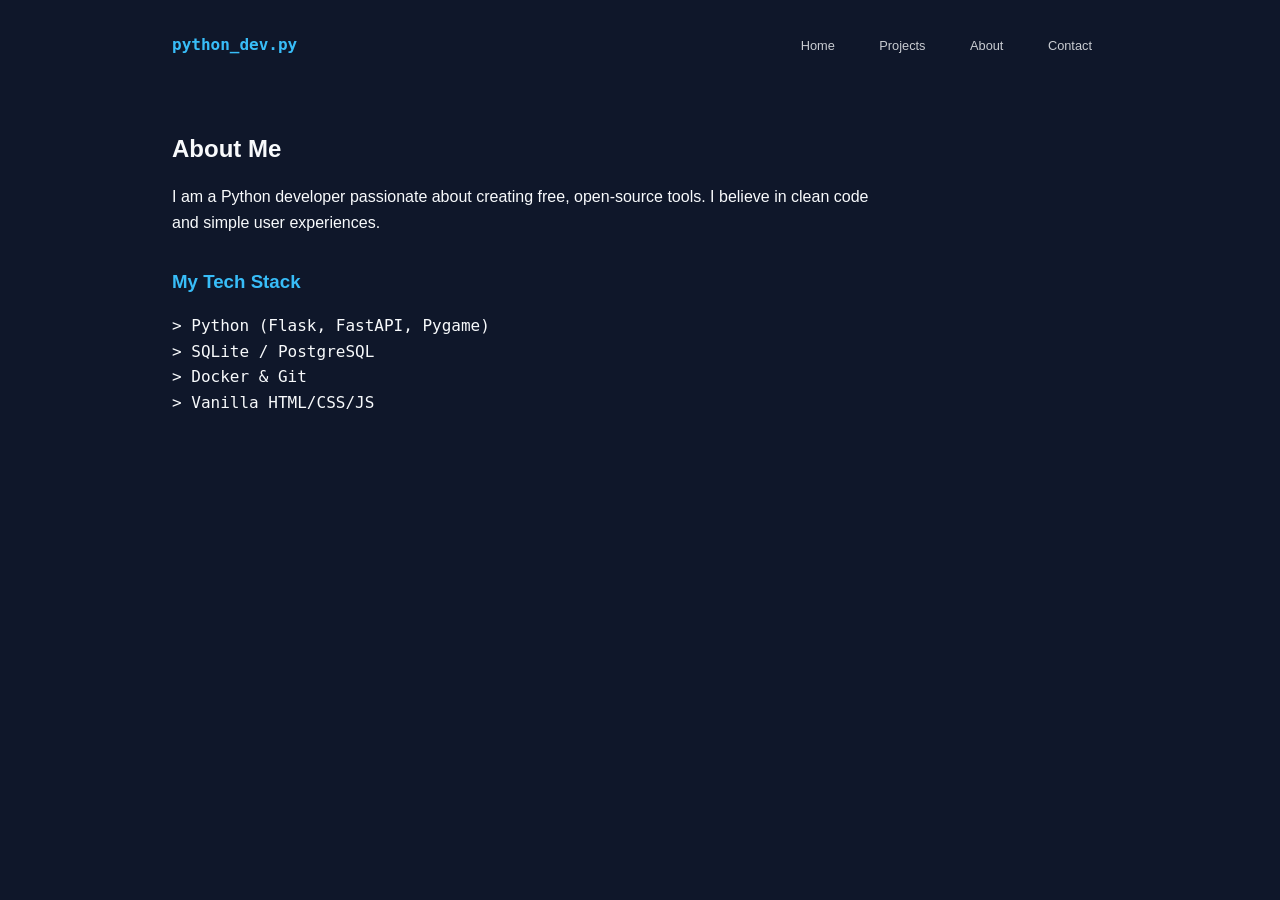
<file: about.html>
<!DOCTYPE html>
<html lang="en">
<head>
    <meta charset="UTF-8">
    <meta name="viewport" content="width=device-width, initial-scale=1.0">
    <title>About | Python Dev</title>
    <link rel="stylesheet" href="assets/css/style.css">
</head>
<body>
    <div class="container">
        <nav>
            <div class="logo">python_dev.py</div>
            <div class="links">
                <a href="index.html">Home</a>
                <a href="projects.html">Projects</a>
                <a href="about.html">About</a>
                <a href="contact.html">Contact</a>
            </div>
        </nav>
        <section style="padding: 40px 0; max-width: 700px;">
            <h2>About Me</h2>
            <p style="margin-top: 1rem;">I am a Python developer passionate about creating free, open-source tools. I believe in clean code and simple user experiences.</p>
            <h3 style="margin-top: 2rem; color: var(--accent);">My Tech Stack</h3>
            <ul style="margin-top: 1rem; font-family: var(--code-font); list-style: none;">
                <li>> Python (Flask, FastAPI, Pygame)</li>
                <li>> SQLite / PostgreSQL</li>
                <li>> Docker & Git</li>
                <li>> Vanilla HTML/CSS/JS</li>
            </ul>
        </section>
    </div>
</body>
</html>
</file>
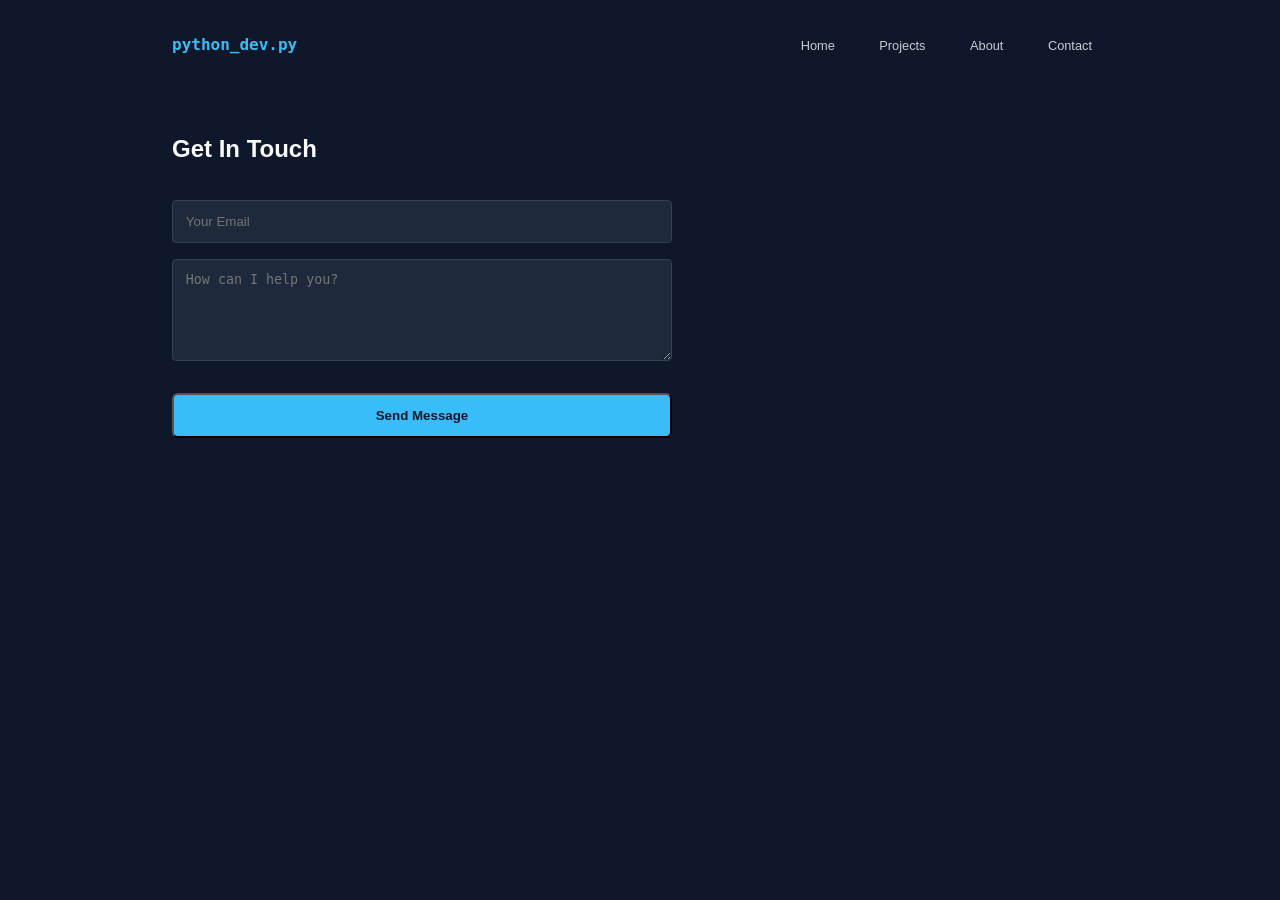
<file: contact.html>
<!DOCTYPE html>
<html lang="en">
<head>
    <meta charset="UTF-8">
    <meta name="viewport" content="width=device-width, initial-scale=1.0">
    <title>Contact | Python Dev</title>
    <link rel="stylesheet" href="assets/css/style.css">
</head>
<body>
    <div class="container">
        <nav>
            <div class="logo">python_dev.py</div>
            <div class="links">
                <a href="index.html">Home</a>
                <a href="projects.html">Projects</a>
                <a href="about.html">About</a>
                <a href="contact.html">Contact</a>
            </div>
        </nav>
        <section style="padding: 40px 0; max-width: 500px;">
            <h2>Get In Touch</h2>
            <form action="https://formspree.io/f/your-id" method="POST">
                <input type="email" name="email" placeholder="Your Email" required>
                <textarea name="message" placeholder="How can I help you?" rows="5" required></textarea>
                <button type="submit" class="btn">Send Message</button>
            </form>
        </section>
    </div>
</body>
</html>
</file>
<file: assets/css/style.css>
:root {
    --bg-dark: #0f172a;
    --bg-card: #1e293b;
    --text-main: #f8fafc;
    --text-muted: #94a3b8;
    --accent: #38bdf8;
    --accent-hover: #0ea5e9;
    --code-font: 'JetBrains Mono', monospace;
    --body-font: 'Inter', sans-serif;
    --transition: all 0.3s ease;
}

* { margin: 0; padding: 0; box-sizing: border-box; }

body {
    background-color: var(--bg-dark);
    color: var(--text-main);
    font-family: var(--body-font);
    line-height: 1.6;
}

.container {
    max-width: 1000px;
    margin: 0 auto;
    padding: 0 2rem;
}

nav {
    display: flex;
    justify-content: space-between;
    align-items: center;
    padding: 2rem 0;
}

nav .logo { font-family: var(--code-font); font-weight: bold; color: var(--accent); }

nav a {
    color: var(--text-main);
    text-decoration: none;
    margin-left: 1.5rem;
    font-size: 0.9rem;
    transition: var(--transition);
}

nav a:hover { color: var(--accent); }

header { padding: 80px 0; }

h1 { font-size: 3rem; margin-bottom: 1rem; line-height: 1.2; }

.btn {
    background: var(--accent);
    color: var(--bg-dark);
    padding: 0.8rem 1.5rem;
    border-radius: 6px;
    text-decoration: none;
    font-weight: bold;
    display: inline-block;
    margin-top: 1rem;
}

/* Projects Grid */
.filter-container { margin-bottom: 2rem; }
.filter-btn {
    background: transparent;
    border: 1px solid var(--text-muted);
    color: var(--text-muted);
    padding: 0.4rem 1rem;
    cursor: pointer;
    border-radius: 4px;
    margin-right: 0.5rem;
}
.filter-btn.active { background: var(--accent); color: var(--bg-dark); border-color: var(--accent); }

.project-grid {
    display: grid;
    grid-template-columns: repeat(auto-fill, minmax(300px, 1fr));
    gap: 1.5rem;
}

.project-card {
    background: var(--bg-card);
    padding: 1.5rem;
    border-radius: 12px;
    border: 1px solid #334155;
    transition: var(--transition);
}

.project-card:hover { transform: translateY(-5px); border-color: var(--accent); }

.project-card h3 { margin-bottom: 0.5rem; color: var(--accent); }

.project-card p { font-size: 0.9rem; color: var(--text-muted); margin-bottom: 1rem; }

.tags { display: flex; gap: 0.5rem; margin-bottom: 1rem; flex-wrap: wrap; }

.tags span { font-size: 0.7rem; font-family: var(--code-font); color: var(--accent); background: rgba(56, 189, 248, 0.1); padding: 2px 8px; border-radius: 4px; }

.links a { color: var(--text-main); text-decoration: none; font-size: 0.8rem; margin-right: 1rem; opacity: 0.8; }
.links a:hover { opacity: 1; color: var(--accent); }

form { display: flex; flex-direction: column; gap: 1rem; margin-top: 2rem; }
input, textarea {
    background: var(--bg-card);
    border: 1px solid #334155;
    padding: 0.8rem;
    color: white;
    border-radius: 4px;
}
</file>
